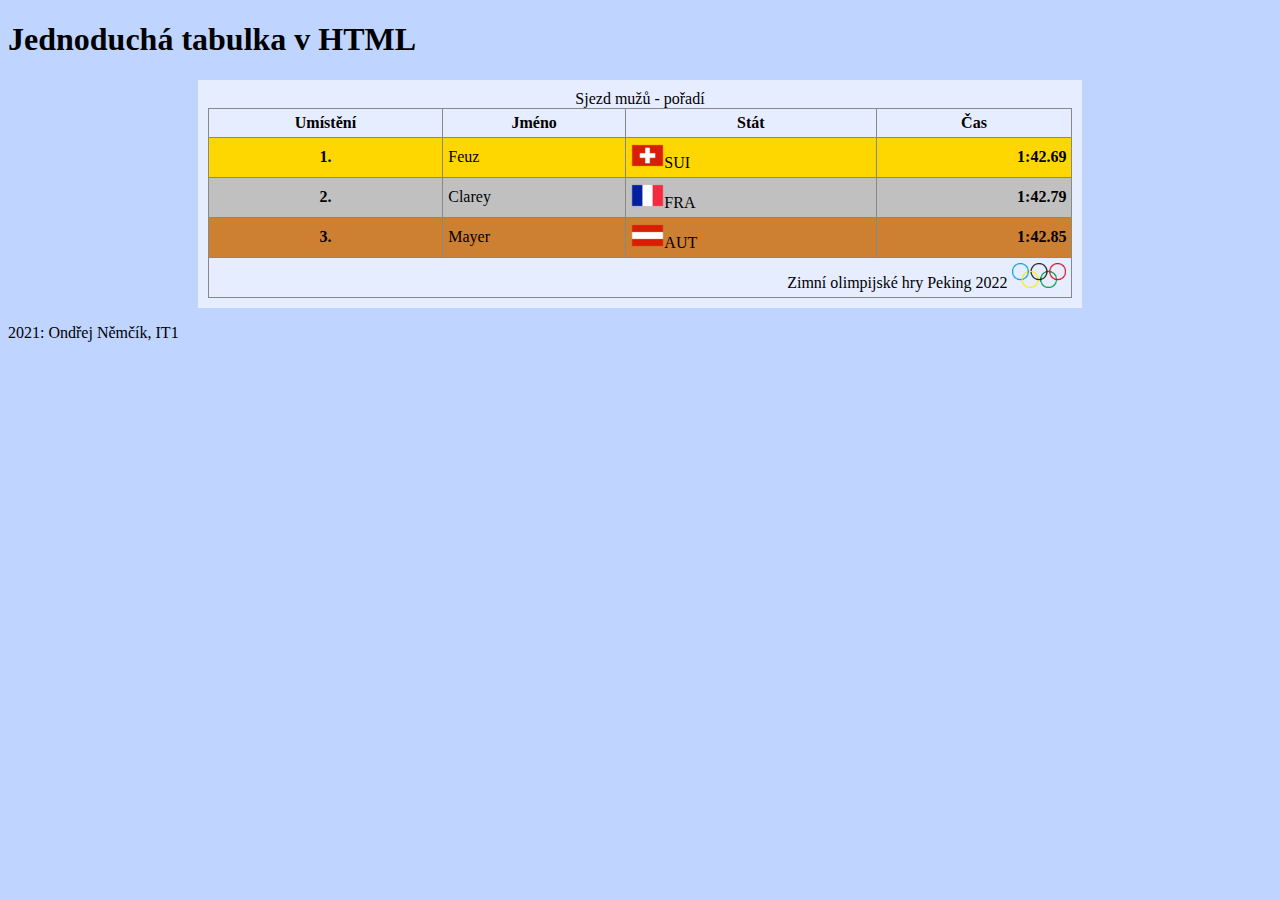
<file: index.html>
<!DOCTYPE html>
<html lang="cs">

<head>
<meta charset="UTF-8">
<meta http-equiv="X-UA-Compatible" content="IE=edge">
<meta name="viewport" content="width=device-width, initial-scale=1.0">
<title>Jednoduchá tabulka</title>
<link rel="stylesheet" href="css/style.css">
</head>

<body>
    
    <header>
        <h1>Jednoduchá tabulka v HTML</h1>
    </header>
    <main>
    <table>
        <caption>Sjezd mužů - pořadí</caption>
        <thead>
            <tr>
                <th>Umístění</th>
                <th>Jméno</th>
                <th>Stát</th>
                <th>Čas</th>
            </tr>
        </thead>
        <tbody>
            <tr class="gold">
                <td class="center bold">1.</td>
                <td>Feuz</td>
                <td><img src="img/SUI.png" alt="Švýcarsko" class="flag">SUI</td>
                <td class="right bold">1:42.69</td>
            </tr>
            <tr class="silver">
                <td class="center bold">2.</td>
                <td>Clarey</td>
                <td><img src="img/FRA.png" alt="Francie" class="flag">FRA</td>
                <td class="right bold">1:42.79</td>
            </tr>
            <tr class="bronze">
                <td class="center bold">3.</td>
                <td>Mayer</td>
                <td><img src="img/AUT.png" alt="Rakousko" class="flag">AUT</td>
                <td class="right bold">1:42.85</td>
            </tr>
        </tbody>
        <tfoot>
            <tr>
                <td class="right" colspan="4">Zimní olimpijské hry Peking 2022 <img src="img/Olympic_Logo.png" alt="LOGO" class="flag"></td>
            </tr>
        </tfoot>
    </table>
</main>
<footer>
   <p> 2021: Ondřej Němčík, IT1</p>
</footer>
</body>

</html>
</file>
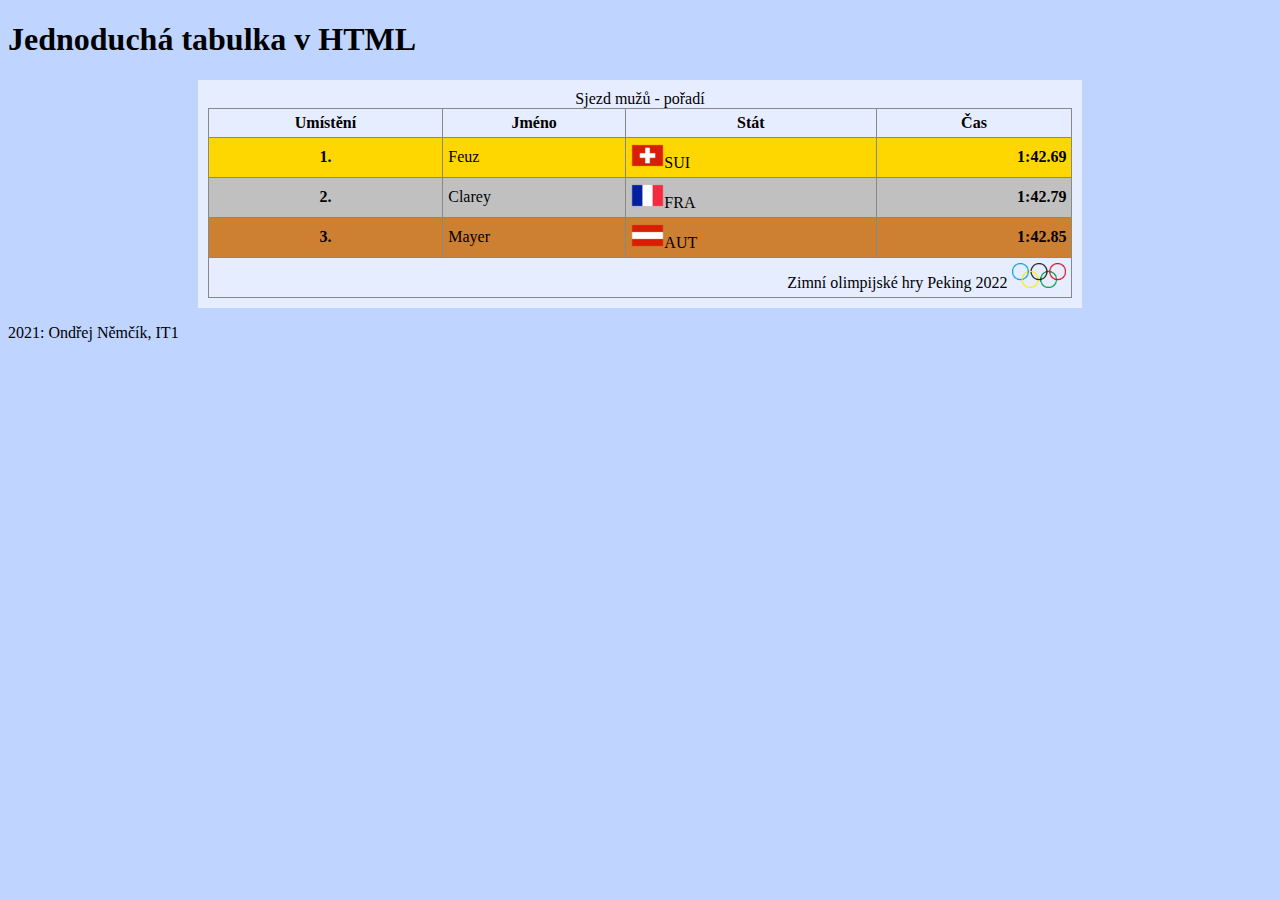
<file: tabulka.html>
<!DOCTYPE html>
<html lang="cs">

<head>
<meta charset="UTF-8">
<meta http-equiv="X-UA-Compatible" content="IE=edge">
<meta name="viewport" content="width=device-width, initial-scale=1.0">
<title>Jednoduchá tabulka</title>
<style>
    table,
    td,
    th {
        border: 1px solid #888;
        border-collapse: collapse;
    }

    table {
        width: 100%;
    }

    .flag {
        height: 25px;
    }

    td,
    th {
        padding: 5px
    }

    .center {
        text-align: center;
    }

    .right {
        text-align: right;
    }

    .bold {
        font-weight: bold;
    }

    .gold {
background-color: gold;
    }

    .silver {
        background-color: silver;
    }

    .bronze {
        background-color: #cd7f32;
    }
main{
    background-color: rgba(255, 254, 254, 0.603);
    margin-left: 15%;
    margin-right: 15%;
    padding: 10px;
}
body{
    background: #bfd4ff;
}
</style>
</head>

<body>
    
    <header>
        <h1>Jednoduchá tabulka v HTML</h1>
    </header>
    <main>
    <table>
        <caption>Sjezd mužů - pořadí</caption>
        <thead>
            <tr>
                <th>Umístění</th>
                <th>Jméno</th>
                <th>Stát</th>
                <th>Čas</th>
            </tr>
        </thead>
        <tbody>
            <tr class="gold">
                <td class="center bold">1.</td>
                <td>Feuz</td>
                <td><img src="SUI.png" alt="Švýcarsko" class="flag">SUI</td>
                <td class="right bold">1:42.69</td>
            </tr>
            <tr class="silver">
                <td class="center bold">2.</td>
                <td>Clarey</td>
                <td><img src="FRA.png" alt="Francie" class="flag">FRA</td>
                <td class="right bold">1:42.79</td>
            </tr>
            <tr class="bronze">
                <td class="center bold">3.</td>
                <td>Mayer</td>
                <td><img src="AUT.png" alt="Rakousko" class="flag">AUT</td>
                <td class="right bold">1:42.85</td>
            </tr>
        </tbody>
        <tfoot>
            <tr>
                <td class="right" colspan="4">Zimní olimpijské hry Peking 2022 <img src="Olympic_Logo.png" alt="LOGO" class="flag"></td>
            </tr>
        </tfoot>
    </table>
</main>
<footer>
   <p> 2021: Ondřej Němčík, IT1</p>
</footer>
</body>

</html>
</file>
<file: css/style.css>
table,
td,
th {
    border: 1px solid #888;
    border-collapse: collapse;
}

table {
    width: 100%;
}

.flag {
    height: 25px;
}

td,
th {
    padding: 5px
}

.center {
    text-align: center;
}

.right {
    text-align: right;
}

.bold {
    font-weight: bold;
}

.gold {
background-color: gold;
}

.silver {
    background-color: silver;
}

.bronze {
    background-color: #cd7f32;
}
main{
background-color: rgba(255, 254, 254, 0.603);
margin-left: 15%;
margin-right: 15%;
padding: 10px;
}
body{
background: #bfd4ff;
}
</file>
